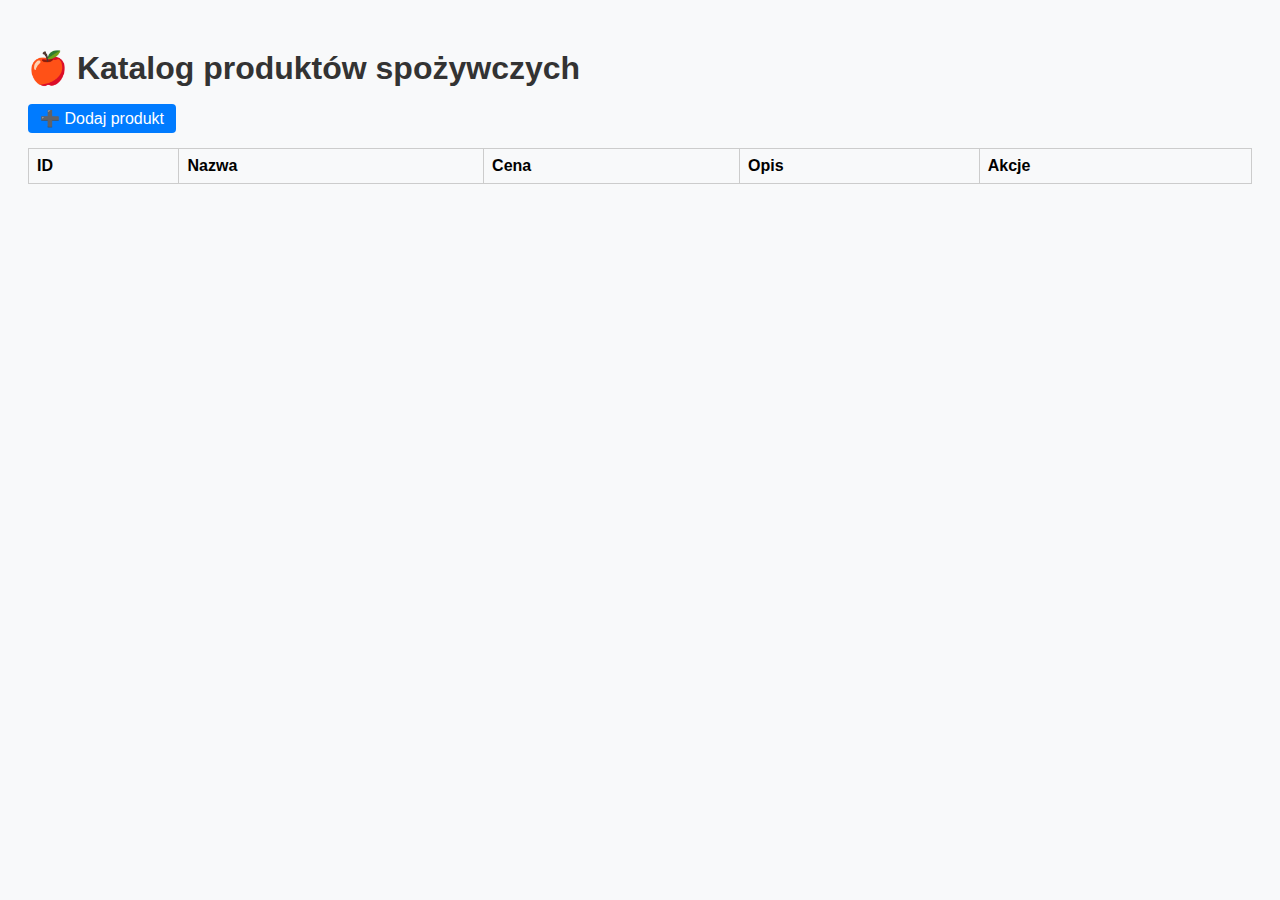
<file: public/index.html>
<!DOCTYPE html>
<html lang="pl">
<head>
  <meta charset="UTF-8">
  <title>Katalog produktów</title>
  <link rel="stylesheet" href="style.css">
</head>
<body>
  <h1>🍎 Katalog produktów spożywczych</h1>
  <a href="create.html" class="btn">➕ Dodaj produkt</a>

  <table id="products-table">
    <thead>
      <tr>
        <th>ID</th>
        <th>Nazwa</th>
        <th>Cena</th>
        <th>Opis</th>
        <th>Akcje</th>
      </tr>
    </thead>
    <tbody></tbody>
  </table>

  <script>
    fetch('./api/index.php') // забираем данные из PHP
      .then(res => res.json())
      .then(data => {
        const tbody = document.querySelector('tbody');
        data.forEach(p => {
          tbody.innerHTML += `
            <tr>
              <td>${p.id}</td>
              <td>${p.name}</td>
              <td>${p.price} zł</td>
              <td>${p.description}</td>
              <td>
                <a href="update.html?id=${p.id}">✏️</a>
                <a href="../delete.php?id=${p.id}">🗑️</a>
              </td>
            </tr>`;
        });
      });
  </script>
</body>
</html>
</file>
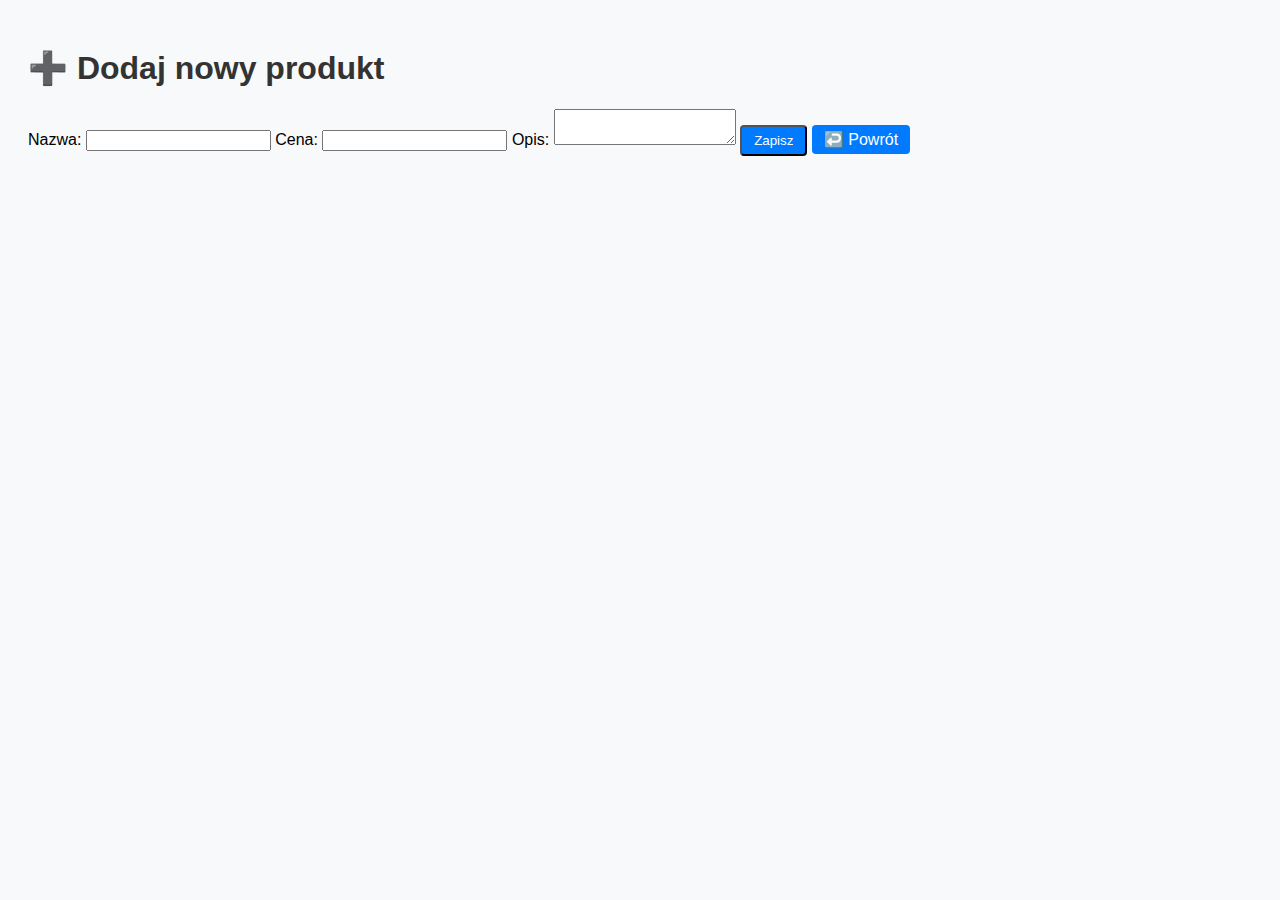
<file: public/create.html>
<!DOCTYPE html>
<html lang="pl">
<head>
  <meta charset="UTF-8">
  <title>Dodaj produkt</title>
  <link rel="stylesheet" href="style.css">
</head>
<body>
  <h1>➕ Dodaj nowy produkt</h1>

  <form onsubmit="return createProduct(this)">
    <label>Nazwa:</label>
    <input type="text" name="name" required>

    <label>Cena:</label>
    <input type="number" step="0.01" name="price" required>

    <label>Opis:</label>
    <textarea name="description"></textarea>

    <button type="submit">Zapisz</button>
    <a href="index.html" class="btn">↩️ Powrót</a>
  </form>

  <script src="js/main.js"></script>
</body>
</html>
</file>
<file: public/style.css>
body {
  font-family: Arial, sans-serif;
  background: #f8f9fa;
  padding: 20px;
}

h1 {
  color: #333;
}

table {
  border-collapse: collapse;
  width: 100%;
  margin-top: 20px;
}

th, td {
  border: 1px solid #ccc;
  padding: 8px;
  text-align: left;
}

a.btn, button {
  background: #007bff;
  color: white;
  padding: 6px 12px;
  text-decoration: none;
  border-radius: 4px;
}

a {
  color: #007bff;
}

a:hover, button:hover {
  opacity: 0.8;
}
</file>
